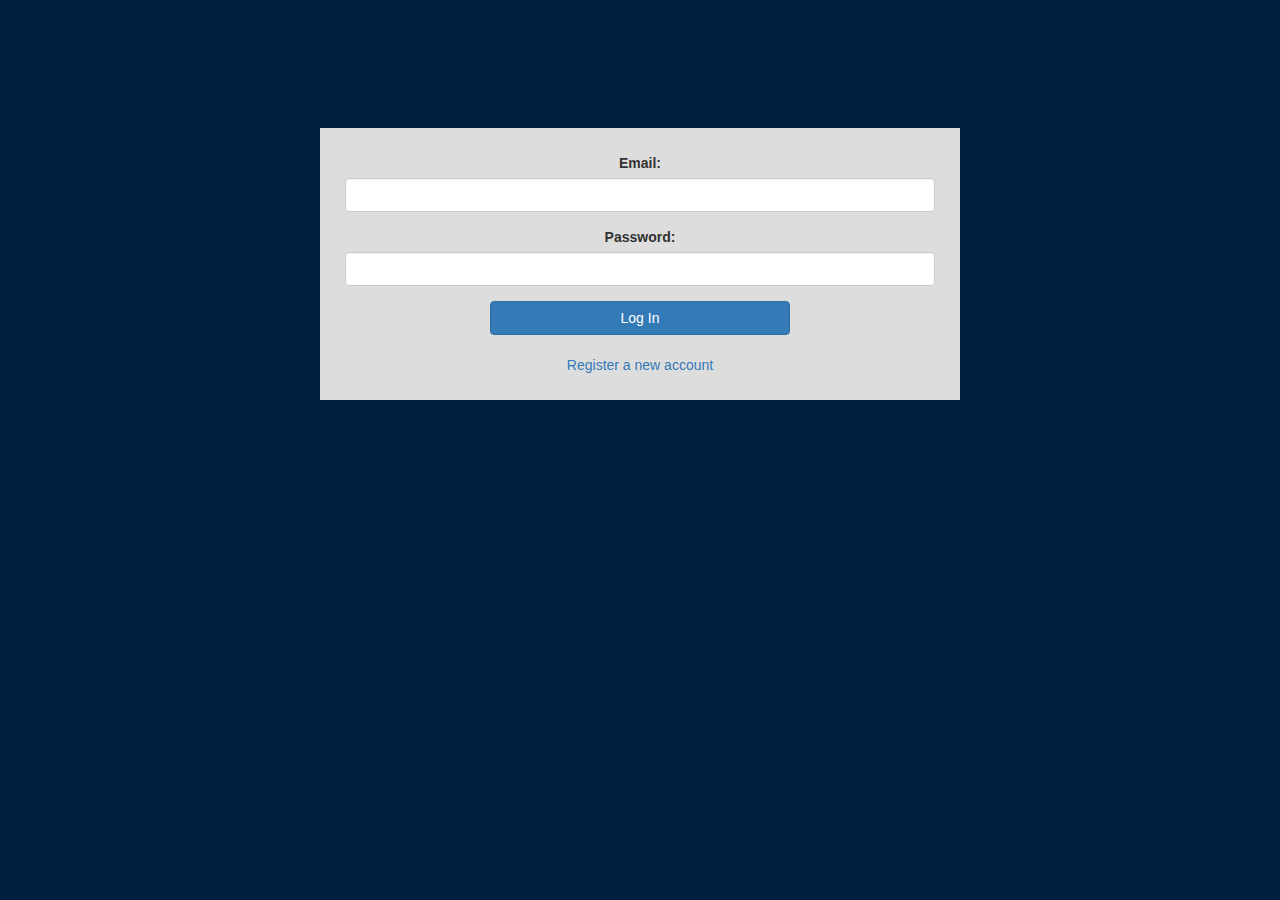
<file: ISA-Tim7/WebContent/index.html>
<!DOCTYPE html>
<html>
<head>
	<meta charset="ISO-8859-1">
	<title>Insert title here</title>
	<link rel="stylesheet" href="http://maxcdn.bootstrapcdn.com/bootstrap/3.3.6/css/bootstrap.min.css">
	<script src="https://ajax.googleapis.com/ajax/libs/jquery/1.12.0/jquery.min.js"></script>
	<script src="http://maxcdn.bootstrapcdn.com/bootstrap/3.3.6/js/bootstrap.min.js"></script>
	<link rel="stylesheet" href="css/index.css">
	<script type="text/javascript" src="js/index.js"></script>
	
	<style type="text/css">
		
		.table th, .table td {
    	border: 1px !important;
		}
		
	</style>
</head>
<body>
		
	<div id="content">
		<form role="form" id="form" method="post">
			<div class="form-group">
			  <label for="email">Email:</label>
			  <input type="text" class="form-control" id="email">
			</div>
			<div class="form-group">
			  <label for="pass">Password:</label>
			  <input type="password" class="form-control" id="pass">
			</div>
			<input type="submit" class="btn btn-primary" id="login" value="Log In"><br><br>
			<a href="register.html">Register a new account</a>
		</form>
	</div>
	
	<!-- Modal za izmenu sifre supplier-->
	<div id="changePassword" class="modal fade" role="dialog">
		<div class="modal-dialog">
	    	<!-- Modal content-->
	    	<div class="modal-content">
	      		<div class="modal-header">
	        		<button type="button" class="close" data-dismiss="modal">&times;</button>
	        		<h4 class="modal-title">Change Password</h4>
	      		</div>
	      		<div class="modal-body">
	        		<table class="table table-hover">
	        			
	        			
	        			<tr>
	        				<td><label for="newPassword">New Password:</label></td>
	        				<td><input type="password" class="form-control" id="newPassword"></td>
	        			</tr>
	        			  
	        			<tr>
	        				<td><label for="confirmPassword">Confirm Password:</label></td>
	        				<td><input type="password" class="form-control" id="confirmPassword"></td>
	        			</tr>
	        			
	        		</table>
	        		<font color="red" id="newPassError"></font> 
	        		
	      		</div>
		      	<div class="modal-footer">
		      		<button type="button" class="btn btn-primary" onclick="changePassword()">Change</button>
		        	<button type="button" class="btn btn-default" data-dismiss="modal">Close</button>
		      	</div>
	   	 	</div>
		</div>
	</div>
	
</body>
</html>
</file>
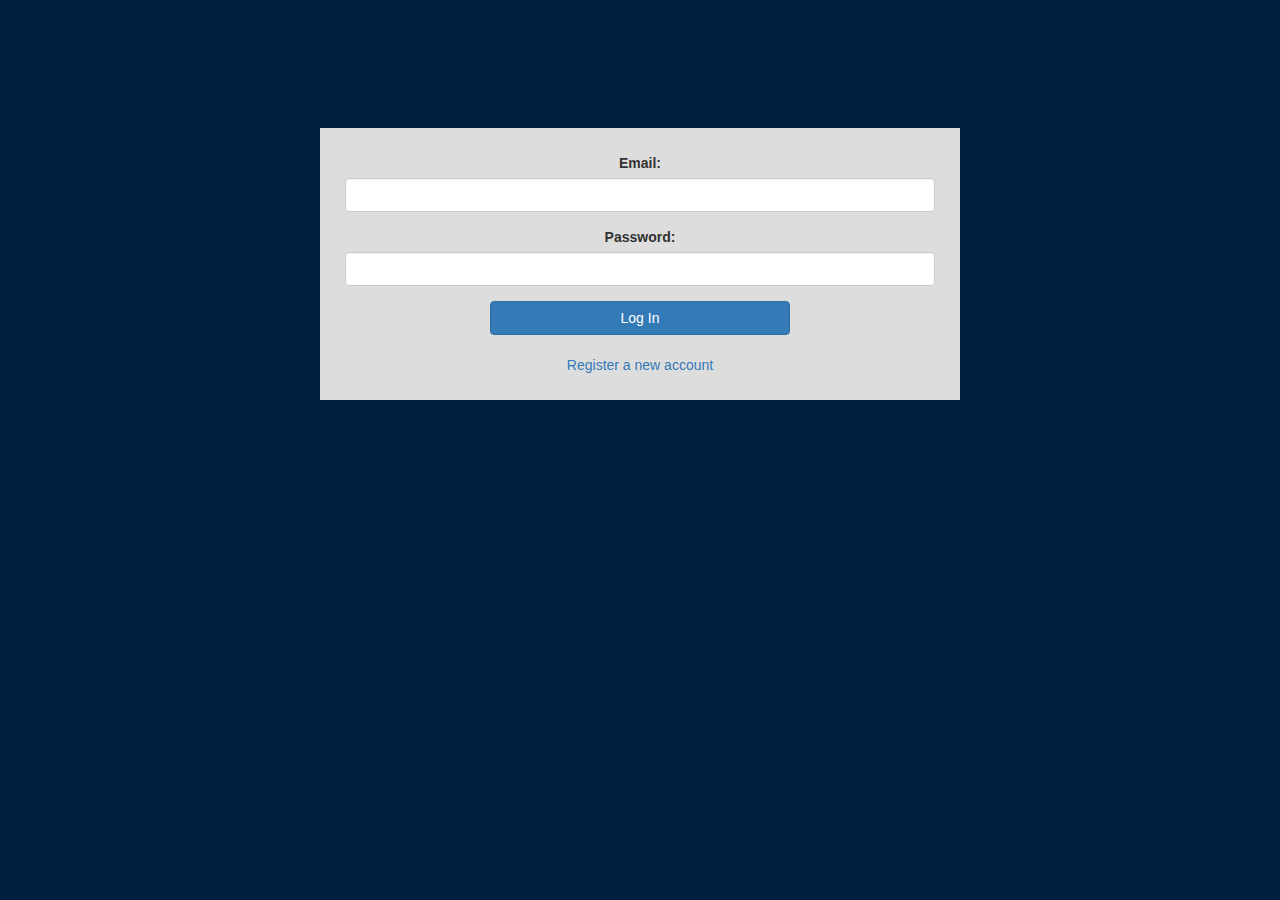
<file: ISA-Tim7/WebContent/guest.html>
<!DOCTYPE html>
<html>
<head>
<meta charset="ISO-8859-1">
<title>Insert title here</title>
<link rel="stylesheet" href="http://maxcdn.bootstrapcdn.com/bootstrap/3.3.6/css/bootstrap.min.css">
<link rel="stylesheet" href="css/guest.css">
</head>
<body>

	<script src="https://ajax.googleapis.com/ajax/libs/jquery/1.12.0/jquery.min.js"></script>
	<script src="http://maxcdn.bootstrapcdn.com/bootstrap/3.3.6/js/bootstrap.min.js"></script>
	<script type="text/javascript" src="js/guest.js"></script>
	
	
	<div class="container">
    <div class="row profile">
		<div class="col-md-3">
			<div class="profile-sidebar">
				<!-- SIDEBAR USERPIC -->
				<div class="profile-userpic">
					<img src="http://rs1147.pbsrc.com/albums/o550/comediaaa/darth_vader_icon_256x256_by_geo_almighty-d33pmyi.png~c200" class="img-responsive" alt="">
				</div>
				<!-- END SIDEBAR USERPIC -->
				<!-- SIDEBAR USER TITLE -->
				<div class="profile-usertitle">
					<div class="profile-usertitle-name">
						
					</div>
					
				</div>
				<!-- END SIDEBAR USER TITLE -->
				
				<!-- SIDEBAR MENU -->
				<div class="profile-usermenu">
					<ul class="nav">
						<li class="active">
							<a href="#restaurants"  data-toggle="tab">
							<i class="glyphicon glyphicon-home"></i>
							Restaurants </a>
						</li>
						<li>
							<a href="#people" data-toggle="tab" >
							<i class="glyphicon glyphicon-user"></i>
							People </a>
						</li>
						<li>
							<a href="#settings" data-toggle="tab">
							<i class="glyphicon glyphicon-cog"></i>
							Account Settings </a>
						</li>
						<li>
							<a href="#" onclick="logout()">
							<i class="glyphicon glyphicon-off"></i>
							Log out </a>
						</li>
						
						
					</ul>
				</div>
				<!-- END MENU -->
			</div>
		</div>
		<div class="col-md-9">
            <div class="profile-content">
			   <div class="tab-content">
			   
	    	<div class="tab-pane " id="settings"  >
	    		<div class="container-fluid">
	    			<div class="col-lg-9">
      					<h4><small>ACCOUNT SETTINGS</small></h4>
      					<hr>
  						<table>
  							<tr>
  							<td><label for="fname">First Name</label></td>
  							<td><input type="text" class="form-control" id="fname"></td>
  							<td><input type="button" value="Change" onclick="changeFname()"></td>
  							</tr>
  							<tr>
  							<td><label for="lname">Last Name</label></td>
  							<td><input type="text" class="form-control" id="lname"></td>
  							<td><input type="button" value="Change" onclick="changeLname()"></td>
  							</tr>
  							<tr>
  							<td><hr></td>
  							</tr>
  							<tr>
  							<td><label for="oldpass">Old Password</label></td>
  							<td><input type="text" class="form-control" id="oldpass"></td>
  							</tr>
  							<tr>
  							<td><label for="newpass">New Password</label></td>
  							<td><input type="text" class="form-control" id="newpass"></td>
  							<td><input type="button" value="Change" onclick="changePassword()"></td>
  							</tr>
  						
  						</table>
					</div>
	      		</div>
			</div>
			
			<div class="tab-pane " id="people"  >
			<div class="container-fluid">
	    	<div class="col-lg-9">
	    		<h4><small>PEOPLE</small></h4><br>
				<a href="#search" data-toggle="tab">Search</a>
				<a href="#friends" data-toggle="tab" onclick="getMyFriends()">Friends</a>
				<hr>
				<div class="tab-content">
					<div class="tab-pane " id="search"  >
					<input type="text" class="form-control" id="psearch">
					<input type="button" value="Search" onclick="searchPeople()">
					<hr>
					<div id="psearchresult">
					
					</div>
					</div>
					<div class="tab-pane " id="friends"  >
							<form role="form">
								Order by: 	
							    <label class="radio-inline">
							    <input type="radio" value="USER.F_NAME" name="optradio" onclick="getMyFriends()" checked >  First Name 
							    </label>
							    
							    <label class="radio-inline">
							      <input type="radio" value="USER.L_NAME" name="optradio" onclick="getMyFriends()">Last Name
							    </label>
							   
							    <label class="radio-inline">
							      <input type="radio" value="USER.EMAIL" name="optradio" onclick="getMyFriends()"> Email
							    </label>
							  </form>
							  <hr>
					<div id="fsearchresult"></div>
					</div>
				
				</div>
				</div>
				</div>
			</div>
			
			<div class="tab-pane " id="restaurants"  >
			<div class="container-fluid">
	    	<div class="col-lg-9">
	    		<h4><small>RESTAURANTS</small></h4><br>
				
					<input type="text" class="form-control" id="rsearch">
					<select class="form-control" id="resCity"></select>
					<input type="button" value="Search" onclick="search_restaurants()">
					<hr>
					<form role="form">
					Order by: 	
							    <label class="radio-inline">
							    <input type="radio" value="" name="roptradio" onclick="" checked >  Name 
							    </label>
							    
							    
							  </form>
					<hr>
					<div id="psearchresult">
					
					</div>
					
					
				
				</div>
				</div>
				</div>
			</div>
			
			
			</div>
            </div>
		</div>
	</div>

	
	
	
	
	<div id="acc_code" class="modal fade" role="dialog" data-backdrop="static" data-keyboard="false">
    	<div class="modal-dialog">

   		 <!-- Modal content-->
    		<div class="modal-content" >
     			 <div class="modal-header">
      				  
       				 <h4 class="modal-title">Activate account</h4>
     			 </div>
      			<div class="modal-body">
      			  <form  role="form">
                  <div class="form-group">
                    <label for="activationcode" >Enter activation code</label>
                    
                       <input type="email" class="form-control" 
                      id="activationcode" placeholder="Token"/>
                   
                  </div>
        </form>
      </div>
      <div class="modal-footer">
      
        <button type="button" class="btn btn-default" onclick="resend_email()">Resend Email</button>
        <button type="button" class="btn btn-default"  onclick="activate()">Confirm</button>
      </div>
    </div>

  </div>
</div>

</body>
</html>
</file>
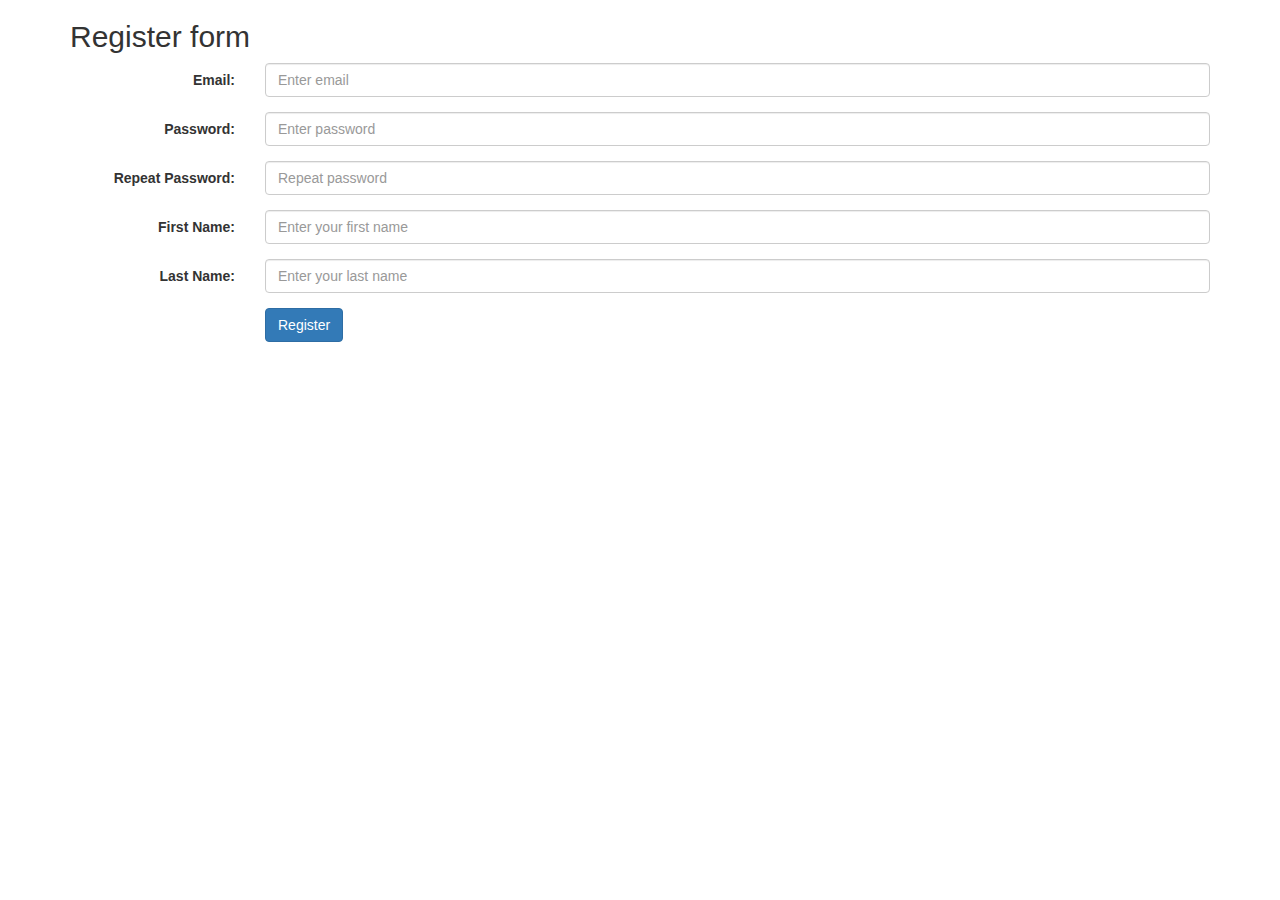
<file: ISA-Tim7/WebContent/register.html>
<!DOCTYPE html>
<html>
<head>
<meta charset="ISO-8859-1">
  <link rel="stylesheet" href="http://maxcdn.bootstrapcdn.com/bootstrap/3.3.6/css/bootstrap.min.css">
  <script src="https://ajax.googleapis.com/ajax/libs/jquery/1.12.0/jquery.min.js"></script>
  <script src="http://maxcdn.bootstrapcdn.com/bootstrap/3.3.6/js/bootstrap.min.js"></script>
  
<title>Register</title>
</head>
<body>
<div class="container">
  <h2>Register form</h2>
  <form class="form-horizontal" id="register_form" role="form">
    <div class="form-group">
      <label class="control-label col-sm-2" for="email">Email:</label>
      <div class="col-sm-10">
        <input type="email" class="form-control" id="email" placeholder="Enter email">
        <span class="glyphicon glyphicon-ok" id="ok" ></span>
        <span class="glyphicon glyphicon-remove" id="notok"></span>
      </div>
    </div>
    
    <div class="form-group">
      <label class="control-label col-sm-2" for="pwd">Password:</label>
      <div class="col-sm-10">          
        <input type="password" class="form-control" id="pwd" placeholder="Enter password">
      </div>
    </div>
    
	<div class="form-group">
      <label class="control-label col-sm-2" for="pwd2">Repeat Password:</label>
      <div class="col-sm-10">          
        <input type="password" class="form-control" id="pwd2" placeholder="Repeat password">
        <span class="glyphicon glyphicon-ok" id="pwdok" ></span>
        <span class="glyphicon glyphicon-remove" id="pwdnotok"></span>
      </div>
    </div>
    
    <div class="form-group">
      <label class="control-label col-sm-2" for="firstname">First Name:</label>
      <div class="col-sm-10">          
        <input type="text" class="form-control" id="firstname" placeholder="Enter your first name">
      </div>
    </div>
        <div class="form-group">
      <label class="control-label col-sm-2" for="lastname">Last Name:</label>
      <div class="col-sm-10">          
        <input type="text" class="form-control" id="lastname" placeholder="Enter your last name">
      </div>
    </div>
    <div class="form-group">        
      <div class="col-sm-offset-2 col-sm-10">
        <button type="submit" class="btn btn-primary" id="regbtn">Register</button>
      </div>
    </div>
  </form>
</div>
<script type="text/javascript" src="js/register.js"></script>
</body>
</html>
</file>
<file: ISA-Tim7/WebContent/css/index.css>
@CHARSET "ISO-8859-1";
body {
	background: #001f3f;
}

#content {
	padding: 25px;
	background: rgb(221, 221, 221);
	margin: 10% 25%;
	text-align:center;
}

#login {
	
	width: 300px;
}
</file>
<file: ISA-Tim7/WebContent/css/guest.css>
@CHARSET "ISO-8859-1";
body {
  background: #F1F3FA;
}

/* Profile container */
.profile {
  margin: 20px 0;
}

/* Profile sidebar */
.profile-sidebar {
  padding: 20px 0 10px 0;
  background: #fff;
}

.profile-userpic img {
  float: none;
  margin: 0 auto;
  width: 50%;
  height: 50%;
  -webkit-border-radius: 50% !important;
  -moz-border-radius: 50% !important;
  border-radius: 50% !important;
}

.profile-usertitle {
  text-align: center;
  margin-top: 20px;
}

.profile-usertitle-name {
  color: #5a7391;
  font-size: 16px;
  font-weight: 600;
  margin-bottom: 7px;
}




    
.profile-usermenu {
  margin-top: 30px;
}

.profile-usermenu ul li {
  border-bottom: 1px solid #f0f4f7;
}

.profile-usermenu ul li:last-child {
  border-bottom: none;
}

.profile-usermenu ul li a {
  color: #93a3b5;
  font-size: 14px;
  font-weight: 400;
}

.profile-usermenu ul li a i {
  margin-right: 8px;
  font-size: 14px;
}

.profile-usermenu ul li a:hover {
  background-color: #fafcfd;
  color: #5b9bd1;
}

.profile-usermenu ul li.active {
  border-bottom: none;
}

.profile-usermenu ul li.active a {
  color: #5b9bd1;
  background-color: #f6f9fb;
  border-left: 2px solid #5b9bd1;
  margin-left: -2px;
}

/* Profile Content */
.profile-content {
  padding: 20px;
  background: #fff;
  min-height: 460px;
}
</file>
